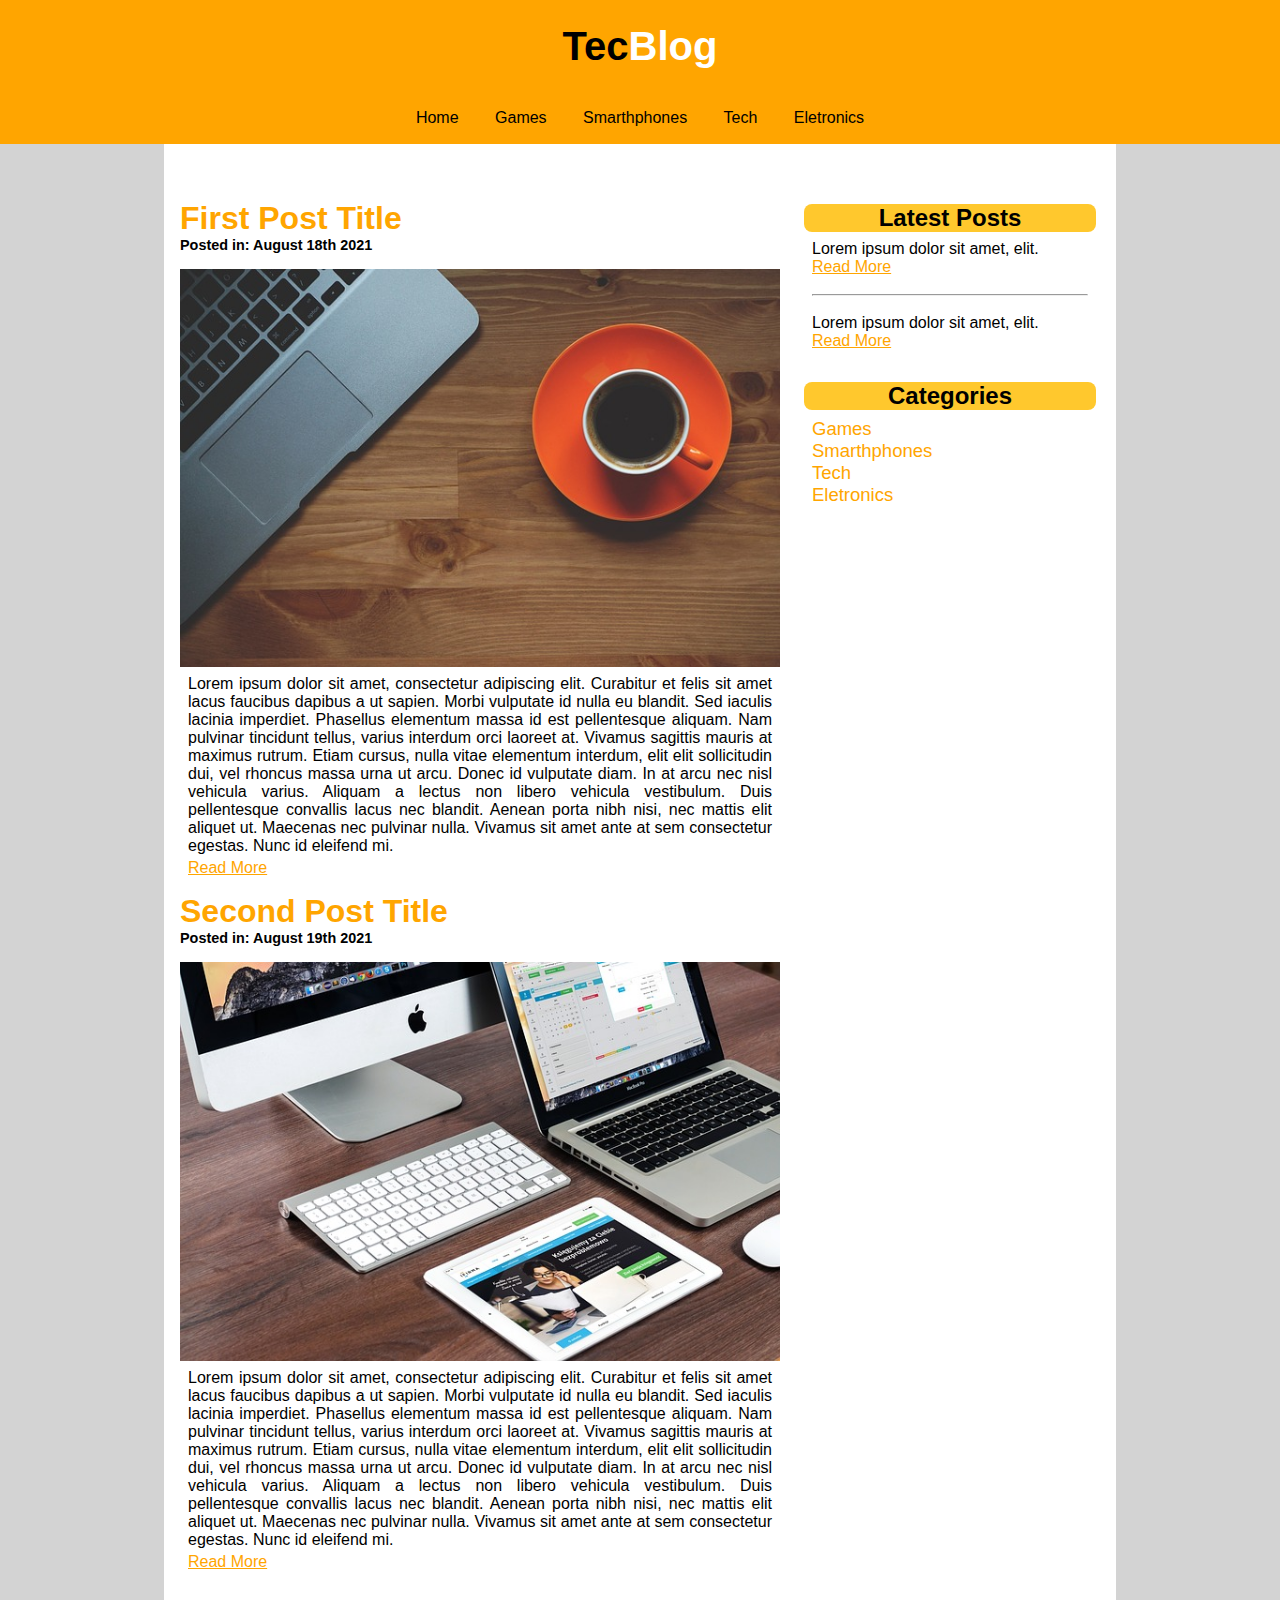
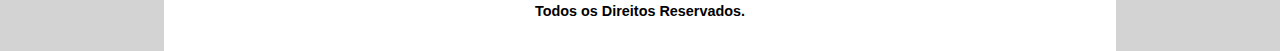
<file: TechBlog/index.html>
<html>
    <head>
        <title>TecBlog</title>
        <meta charset="utf-8">
        <link rel="stylesheet" type="text/css" href="Style.css">
    </head>

    <body>
        <div id="Header">
            <div id="Logo">
                <h1>Tec<span class="WhiteColor">Blog</span></h1>
            </div>
            <div id="Menu">
                <a class="MenuItems" href="">Home</a>
                <a class="MenuItems" href="">Games</a>
                <a class="MenuItems" href="">Smarthphones</a>
                <a class="MenuItems" href="">Tech</a>
                <a class="MenuItems" href="">Eletronics</a>
            </div>
        </div>

        <div id="PrincipalArea">
            <div id="SideContent">
                <div id="SideLatestPostsTitle">
                    <h3>Latest Posts</h3>
                    <div id="SideLatestPostsContent">
                        Lorem ipsum dolor sit amet, elit.<br>
                        <a class="SideReadMore" href="">Read More</a>
                        <br>
                        <br>
                        <hr>
                        <br>
                        Lorem ipsum dolor sit amet, elit.<br>
                        <a class="SideReadMore" href="">Read More</a>
                    </div>
                </div>
                <div id="SideMenu">
                    <h3>Categories</h3>
                    <div id="SideCategories">
                        <ul class="SideCategoriesContent">
                            <li>
                                <a class="SideCategoriesContent" href="">Games</a>
                            </li>
                            <li>
                                <a class="SideCategoriesContent" href="">Smarthphones</a>
                            </li>
                            <li>
                                <a class="SideCategoriesContent" href="">Tech</a>
                            </li>
                            <li>
                                <a class="SideCategoriesContent" href="">Eletronics</a>
                            </li>
                        </ul>
                    </div>
                </div>
            </div>
            
            <div id="Posts">
                <!--Openning A Post-->
                <div>
                    <h2>First Post Title</h2>
                    <span class="PostDate">Posted in: August 18th 2021</span>
                    <img width=600px src="imagens/imagem1.jpg">
                    <p>
                        Lorem ipsum dolor sit amet,
                        consectetur adipiscing elit.
                        Curabitur et felis sit amet lacus faucibus dapibus a ut sapien.
                        Morbi vulputate id nulla eu blandit.
                        Sed iaculis lacinia imperdiet.
                        Phasellus elementum massa id est pellentesque aliquam.
                        Nam pulvinar tincidunt tellus,
                        varius interdum orci laoreet at.
                        Vivamus sagittis mauris at maximus rutrum.
                        Etiam cursus, nulla vitae elementum interdum,
                        elit elit sollicitudin dui,
                        vel rhoncus massa urna ut arcu.
                        Donec id vulputate diam.
                        In at arcu nec nisl vehicula varius.
                        Aliquam a lectus non libero vehicula vestibulum.
                        Duis pellentesque convallis lacus nec blandit.
                        Aenean porta nibh nisi,
                        nec mattis elit aliquet ut.
                        Maecenas nec pulvinar nulla.
                        Vivamus sit amet ante at sem consectetur egestas.
                        Nunc id eleifend mi.
                    </p>
                    <a class="ReadMore" href="">Read More</a>
                    <!--<span class="ReadMore" onclick="alert('More Information')">Read More</span>-->
                </div>
                <!--Closing A Post-->
                <!--Openning A Post-->
                <div>
                    <h2>Second Post Title</h2>
                    <span class="PostDate">Posted in: August 19th 2021</span>
                    <img width=600px src="imagens/imagem2.jpg">
                    <p>
                        Lorem ipsum dolor sit amet,
                        consectetur adipiscing elit.
                        Curabitur et felis sit amet lacus faucibus dapibus a ut sapien.
                        Morbi vulputate id nulla eu blandit.
                        Sed iaculis lacinia imperdiet.
                        Phasellus elementum massa id est pellentesque aliquam.
                        Nam pulvinar tincidunt tellus,
                        varius interdum orci laoreet at.
                        Vivamus sagittis mauris at maximus rutrum.
                        Etiam cursus, nulla vitae elementum interdum,
                        elit elit sollicitudin dui,
                        vel rhoncus massa urna ut arcu.
                        Donec id vulputate diam.
                        In at arcu nec nisl vehicula varius.
                        Aliquam a lectus non libero vehicula vestibulum.
                        Duis pellentesque convallis lacus nec blandit.
                        Aenean porta nibh nisi,
                        nec mattis elit aliquet ut.
                        Maecenas nec pulvinar nulla.
                        Vivamus sit amet ante at sem consectetur egestas.
                        Nunc id eleifend mi.
                    </p>
                    <a class="ReadMore" href="">Read More</a>
                    <!--<span class="ReadMore" onclick="alert('More Information')">Read More</span>-->
                </div>
                <!--Closing A Post-->
            </div>
                                           
            <div id="Footer">
                <span>Todos os Direitos Reservados.</span>
            </div>
        </div>

        

    </body>
</html>
</file>
<file: TechBlog/Style.css>
* {
    margin: 0;
    padding: 0;
}

body {
    font-size: 1em;
    font-family: "Trebuchet MS", Helvetica, sans-serif;
    background: lightgrey;
}

/*Header Area*/
#Header {
    background: orange;
    height: 9rem;
    text-align: center;
}
#Logo {
    border: 0px dotted black;
    margin-bottom: 1.5rem;
    padding: 1rem;
    padding-top: 1.5rem;
}
/*Colorização da Logo*/
h1 {
    font-size: 2.5em;
    color: black;
}
.WhiteColor {
    color: white;
}
/*--- --- --- --- ---*/

#Menu {
    border: 0px dotted black;
}
.MenuItems {
    border: 0px dotted black;
    border-radius: 1rem;
    margin: 0.25rem;
    padding: 0.75rem;
    text-decoration: none;
}
/*=== === BEGIN Menu BEGIN === ===*/
/*Link Não Visitado*/
#Menu a:link {
    color: black;
}
/*Link Visitado*/
#Menu a:visited {
    color: black;
}
/*Link Hover, link quando se passa o cursor*/
#Menu a:hover {
    color: white;
    background: black;
}
/*Link Ativo, link quando clicado*/
#Menu a:active {
    color: black;
    background: white;
}
/*=== === FINISH Menu FINISH === ===*/

/*Content Area*/
#PrincipalArea {
    padding-top: 2.5rem;
    padding-left: 1rem;
    padding-right: 1rem;
    background: white;
    width: 920px;
    margin: 0 auto;
    overflow: auto;
}
h2 {
    border: 0px dotted black;
    margin-top: 0.5em;
    font-size: 2em;
    color: orange;

}
.PostDate {
    border: 0px dotted black;
    margin-bottom: 1rem;
    font-size: 0.9em;
    font-weight: 700;
    display: block;
}
#Posts {
    border: 0px dotted black;
    width: 600px;
    float: left;
}
p {
    padding: 0.5em 0.5em 0.25em 0.5em;
    text-align: justify;
}
.ReadMore {
    text-decoration: underline;
    padding-left: 0.5em;
    padding-right: 0.5em;
    border-radius: 0.5rem;
}

/*=== === BEGIN Posts BEGIN === ===*/
/*Link Não Visitado*/
#Posts a:link {
    color: orange;
}
/*Link Visitado*/
#Posts a:visited {
    color: orange;
}
/*Link Hover, link quando se passa o cursor*/
#Posts a:hover {
    color: white;
    background: black;
}
/*Link Ativo, link quando clicado*/
#Posts a:active {
    color: orange;
    background: white;
}
/*=== === FINISH Posts FINISH === ===*/

#SideContent {
    border: 0px dotted black;
    border-radius: 0.5rem;
    width: 300px;
    float: right;
    margin-top: 1em;
}
#SideMenu {
    border-radius: 0.5rem;
    /*background: orange;*/
    padding: 0.25rem;
}

#SideLatestPostsTitle {
    border-radius: 0.5rem;
    /*background: orange;*/
    margin-bottom: 1rem;
    padding: 0.25rem;
}
h3 {
    background: rgb(255, 200, 45);
    border-radius: 0.5rem;
    text-align: center;
    font-size: x-large;
}
#SideLatestPostsContent {
    border-radius: 0.5rem;
    padding: 0.5rem;
    background: white;
}
.SideReadMore {
    text-decoration: underline;
    border-radius: 0.5rem;
}
/*=== === BEGIN Side Content Latest Posts BEGIN === ===*/
/*Link Não Visitado*/
#SideContent a:link {
    color: orange;
}
/*Link Visitado*/
#SideContent a:visited {
    color: orange;
}
/*Link Hover, link quando se passa o cursor*/
#SideContent a:hover {
    padding-left: 0.5em;
    padding-right: 0.5em;
    color: white;
    background: black;
}
/*Link Ativo, link quando clicado*/
#SideContent a:active {
    color: orange;
    background: white;
}
/*=== === FINISH Side Content Latest Posts FINISH === ===*/

#SideCategories {
    border: 0px solid black;
    border-radius: 0.5rem;
    list-style: none;
    padding: 0.5rem;
    background: white;
}
.SideCategoriesContent {
    list-style: none;
    font-size: 1.075em;
    color: orange;
    text-decoration: none;
    border-radius: 0.5rem;
}
/*=== === BEGIN Side Categories Content BEGIN === ===*/
/*Link Não Visitado*/
#SideCategories a:link {
    color: orange;
}
/*Link Visitado*/
#SideCategories a:visited {
    color: orange;
}
/*Link Hover, link quando se passa o cursor*/
#SideCategories a:hover {
    color: white;
    background: black;
}
/*Link Ativo, link quando clicado*/
#SideCategories a:active {
    color: black;
    background: white;
}
/*=== === FINISH Side Categories Content FINISH === ===*/


/*Footer Area*/
#Footer {
    font-size: 0.9em;
    font-weight: 700;
    text-align: center;
    clear: both;
    padding: 2rem;
}
</file>
